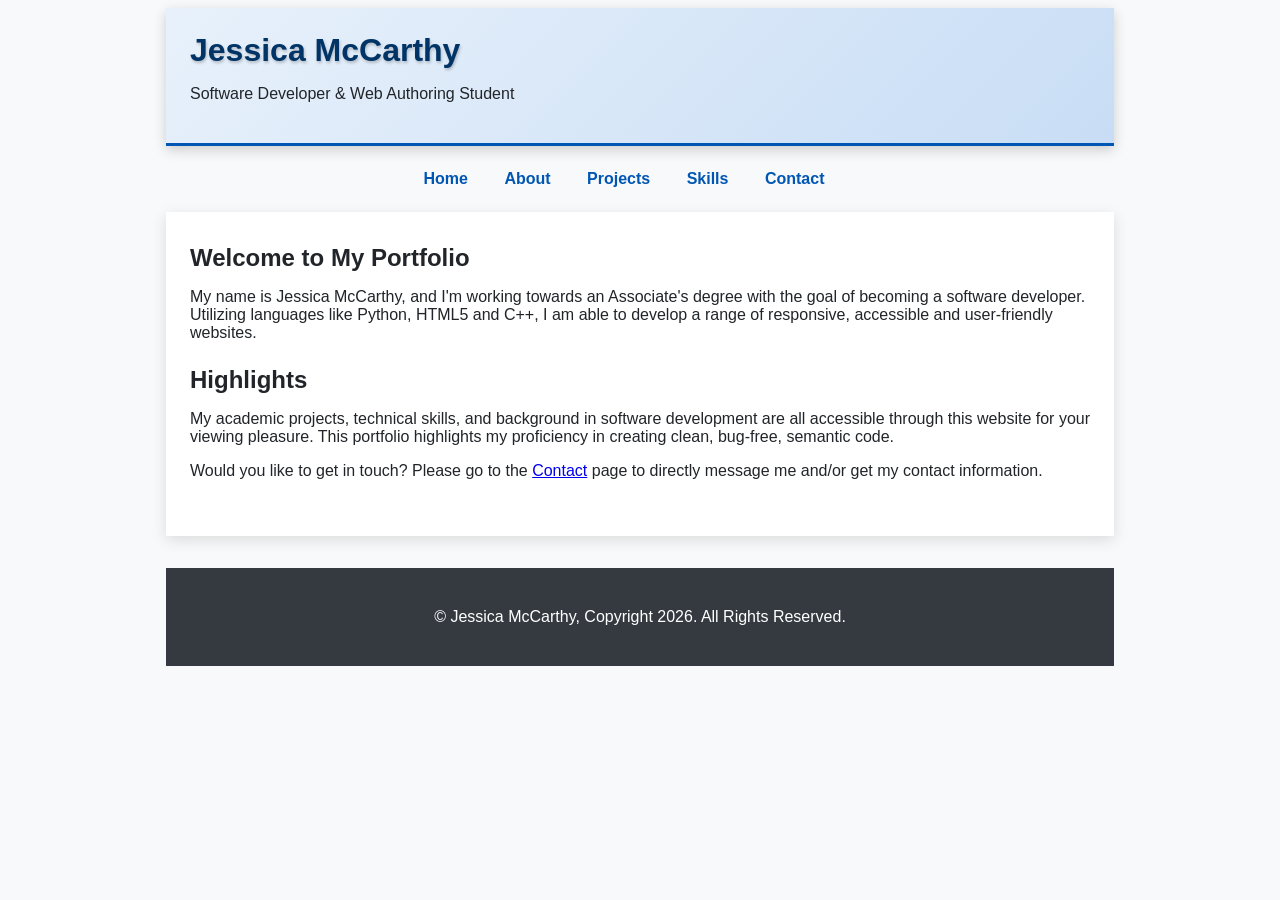
<file: index.html>
<!DOCTYPE html>
<!-- This website template was created by: Jessica McCarthy-->
<html lang="en">
<head>
	<title>Home - Jessica McCarthy</title>
    <meta charset="utf-8">
	<link rel="stylesheet" href="css/styles.css">
	<meta name="viewport" content="width=device-width, initial-scale=1">
	<link rel="icon" href="images/favicon-32x32.png">
</head>
<body>

	<div id="container">
		<!-- Use the header area for the website name or logo -->
		<header>
            <h1>Jessica McCarthy</h1>
            <p>Software Developer &amp; Web Authoring Student</p>
        </header>
		
		<!-- Use the nav area to add hyperlinks to other pages within the website -->
		<nav>
			<ul>
				<li><a href="index.html">Home</a></li> 
				<li><a href="about.html">About</a></li>
				<li><a href="projects.html">Projects</a></li>
				<li><a href="skills.html">Skills</a></li>
				<li><a href="contact.html">Contact</a></li>
			</ul>
		</nav>

		<main>
            <section>
                <h2>Welcome to My Portfolio</h2>
                <p>My name is Jessica McCarthy, and I'm working towards an Associate's degree with the goal of becoming a software developer. Utilizing languages like Python, HTML5 and C++, I am able to develop a range of responsive, accessible and user-friendly websites.</p>
            </section>

            <section>
                <h2>Highlights</h2>
                <p>My academic projects, technical skills, and background in software development are all accessible through this website for your viewing pleasure. This portfolio highlights my proficiency in creating clean, bug-free, semantic code.</p>
                <p>Would you like to get in touch? Please go to the <a href="contact.html">Contact</a> page to directly message me and/or get my contact information.</p>
            </section>
        </main>

		<!-- Use the footer area to add webpage footer content -->
		<footer>
			<p>&copy; Jessica McCarthy, Copyright 2026. All Rights Reserved.</p>
		</footer>
	</div>

</body>
</html>
</file>
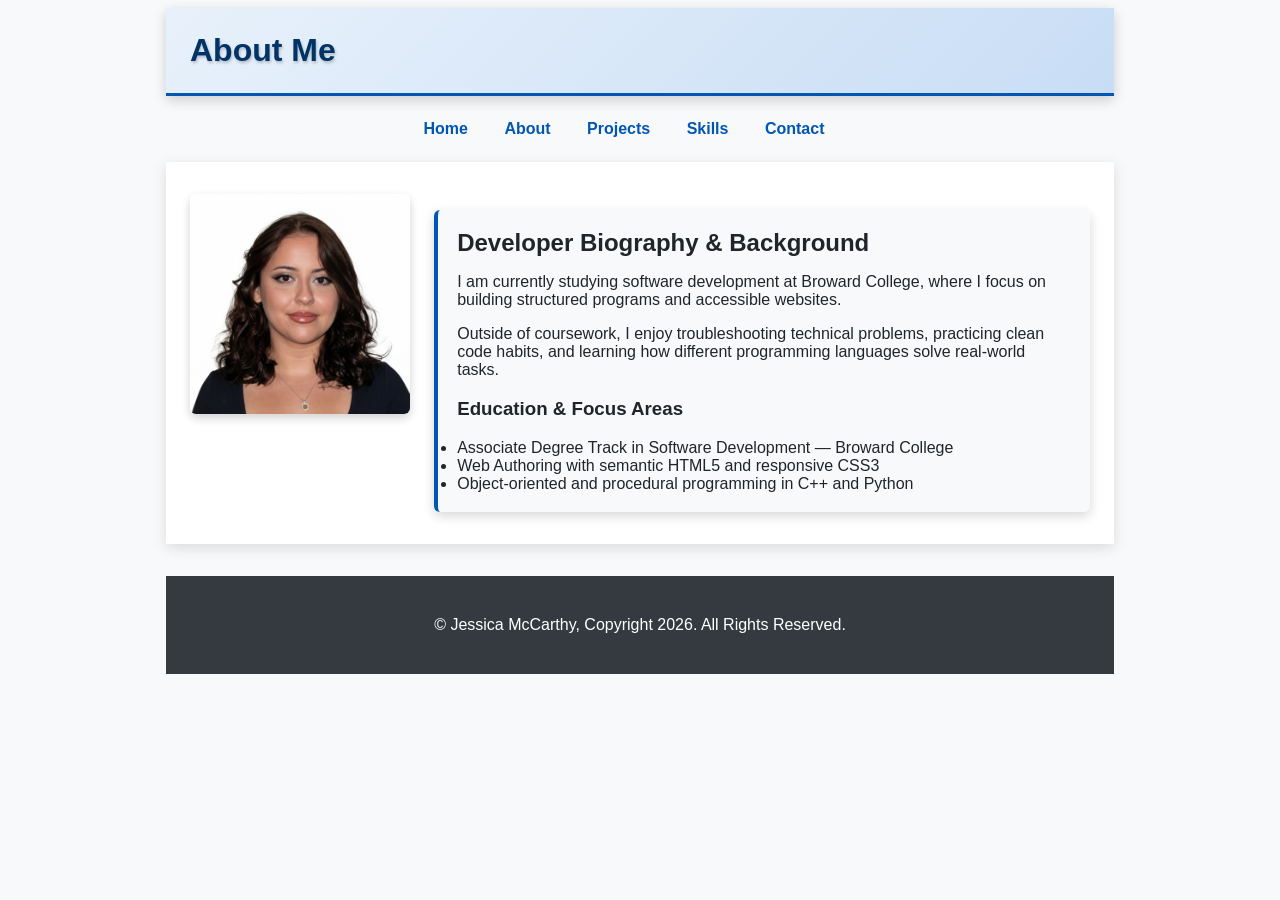
<file: about.html>
<!DOCTYPE html>
<!-- This website template was created by: Jessica McCarthy-->
<html lang="en">
<head>
	<title>About Me - Jessica McCarthy</title>
    <meta charset="utf-8">
	<link rel="stylesheet" href="css/styles.css">
	<meta name="viewport" content="width=device-width, initial-scale=1">
	<link rel="icon" href="images/favicon-32x32.png">
</head>
<body>

	<div id="container">
		<!-- Use the header area for the website name or logo -->
		<header>
            <h1>About Me</h1>
        </header>
		<!-- Use the nav area to add hyperlinks to other pages within the website -->
		<nav>
			<ul>
				<li><a href="index.html">Home</a></li> 
				<li><a href="about.html">About</a></li>
				<li><a href="projects.html">Projects</a></li>
				<li><a href="skills.html">Skills</a></li>
				<li><a href="contact.html">Contact</a></li>
			</ul>
		</nav>
		<main>
            <div class="about-box">
                <img src="images/passport_pic.png" alt="Jessica McCarthy portfolio photo" class="profile-photo">
                <article>
                    <h2>Developer Biography &amp; Background</h2>
                    <p>I am currently studying software development at Broward College, where I focus on building structured programs and accessible websites.</p>
                    <p>Outside of coursework, I enjoy troubleshooting technical problems, practicing clean code habits, and learning how different programming languages solve real-world tasks.</p>

                    <h3>Education &amp; Focus Areas</h3>
                    <ul>
                        <li>Associate Degree Track in Software Development — Broward College</li>
                        <li>Web Authoring with semantic HTML5 and responsive CSS3</li>
                        <li>Object-oriented and procedural programming in C++ and Python</li>
                    </ul>
                </article>
            </div>
        </main>

		<!-- Use the footer area to add webpage footer content -->
		<footer>
			<p>&copy; Jessica McCarthy, Copyright 2026. All Rights Reserved.</p>
		</footer>
	</div>

</body>
</html>
</file>
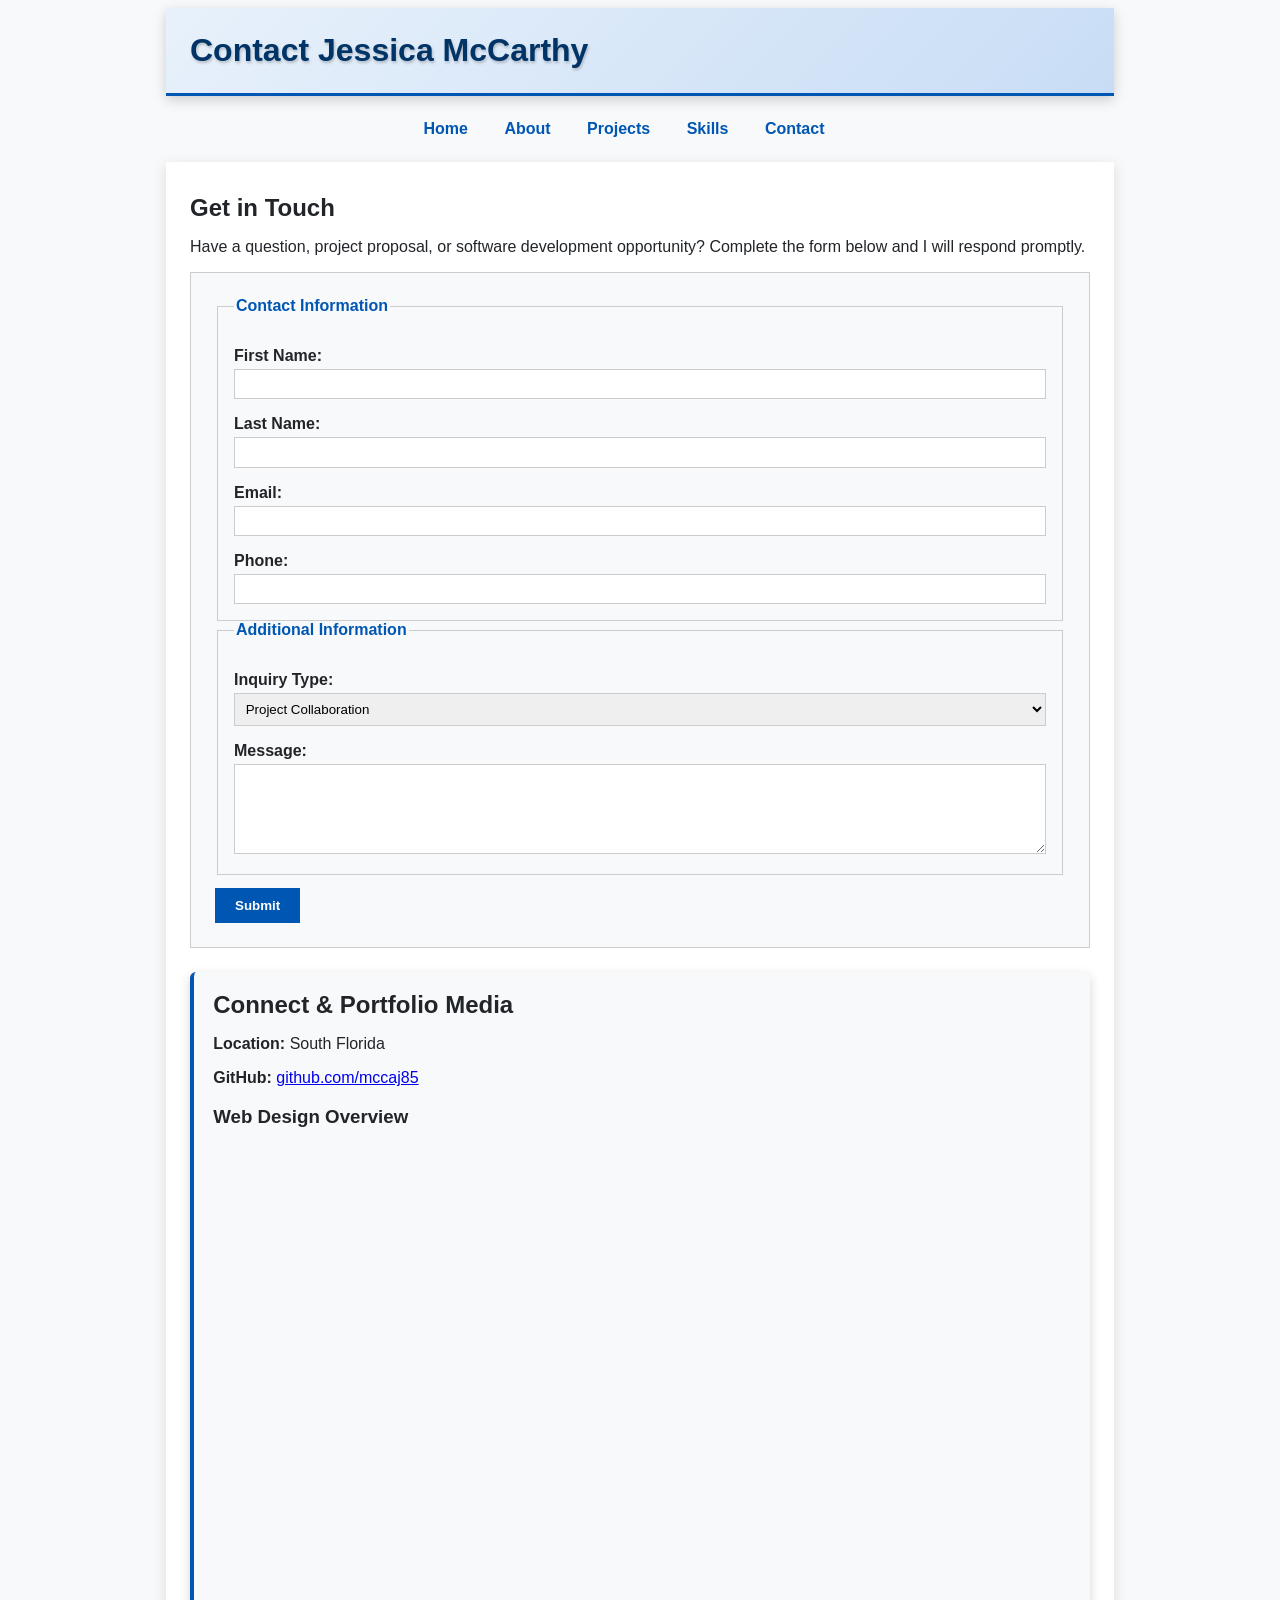
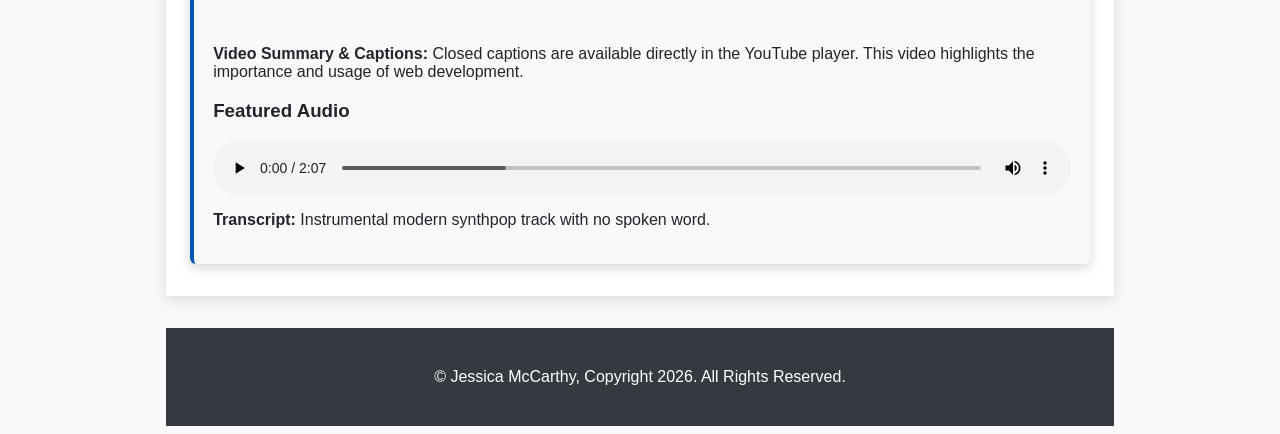
<file: contact.html>
<!DOCTYPE html>
<!-- Created by: Jessica McCarthy -->
<html lang="en">
<head>
    <title>Contact - Jessica McCarthy Portfolio</title>
    <meta charset="utf-8">
    <link rel="stylesheet" href="css/styles.css">
    <meta name="viewport" content="width=device-width, initial-scale=1">    	
    <link rel="icon" href="images/favicon-32x32.png">

</head>
<body>

    <div id="container">
        <header>
            <h1>Contact Jessica McCarthy</h1>
        </header>

        <nav>
            <ul>
                <li><a href="index.html">Home</a></li> 
                <li><a href="about.html">About</a></li>
                <li><a href="projects.html">Projects</a></li>
                <li><a href="skills.html">Skills</a></li>
                <li><a href="contact.html">Contact</a></li>
            </ul>
        </nav>

        <main class="contact-layout">
            <section id="contact">
                <div id="form">
                    <h2>Get in Touch</h2>
                    <p>Have a question, project proposal, or software development opportunity? Complete the form below and I will respond promptly.</p>
                    
                    <!-- Start Form -->
                    <form class="form-grid">
                        <fieldset>
                            <legend>Contact Information</legend>
                            
                            <label for="fName">First Name:</label>
                            <input type="text" name="fName" id="fName" required>

                            <label for="lName">Last Name:</label>
                            <input type="text" name="lName" id="lName" required>

                            <label for="email">Email:</label>
                            <input type="email" name="email" id="email" required>

                            <label for="phone">Phone:</label>
                            <input type="tel" name="phone" id="phone">
                        </fieldset>

                        <fieldset>
                            <legend>Additional Information</legend>
                            
                            <label for="inquiry">Inquiry Type:</label>
                            <select name="inquiry" id="inquiry">
                                <option value="project">Project Collaboration</option>
                                <option value="employment">Job Opportunity</option>
                                <option value="general">General Question</option>
                            </select>

                            <label for="message">Message:</label>
                            <textarea name="message" id="message" rows="5" cols="35" required></textarea>
                        </fieldset>

                        <input type="submit" id="submit" value="Submit" class="btn">
                    </form>
                    <!-- End Form -->
                </div>
            </section>

            <!-- Sidebar Article for Direct Info & Multimedia -->
            <aside class="contact-sidebar">
                <article class="card">
                    <h2>Connect &amp; Portfolio Media</h2>
                    <p><strong>Location:</strong> South Florida</p>
                    <p><strong>GitHub:</strong> <a href="https://github.com/mccaj85" target="_blank" rel="noopener">github.com/mccaj85</a></p>
            
                    <h3>Web Design Overview</h3>
                    <iframe width="560" height="315" src="https://www.youtube.com/embed/pw9coI5Ugbo?si=cuh7VG8JFTAPLNE0" title="YouTube video player" allow="accelerometer; autoplay; clipboard-write; encrypted-media; gyroscope; picture-in-picture; web-share" referrerpolicy="strict-origin-when-cross-origin" allowfullscreen></iframe>
                    <p><strong>Video Summary &amp; Captions:</strong> Closed captions are available directly in the YouTube player. This video highlights the importance and usage of web development.</p>

                    <h3>Featured Audio</h3>
                    <audio controls>
                        <source src="assets/audio1.mp3" type="audio/mpeg">
                        Your browser does not support the audio element.
                    </audio>
                    <p class="transcript"><strong>Transcript:</strong> Instrumental modern synthpop track with no spoken word.</p>
                </article>
            </aside>
        </main>

        <footer>
            <p>&copy; Jessica McCarthy, Copyright 2026. All Rights Reserved.</p>
        </footer>
    </div>

</body>
</html>
</file>
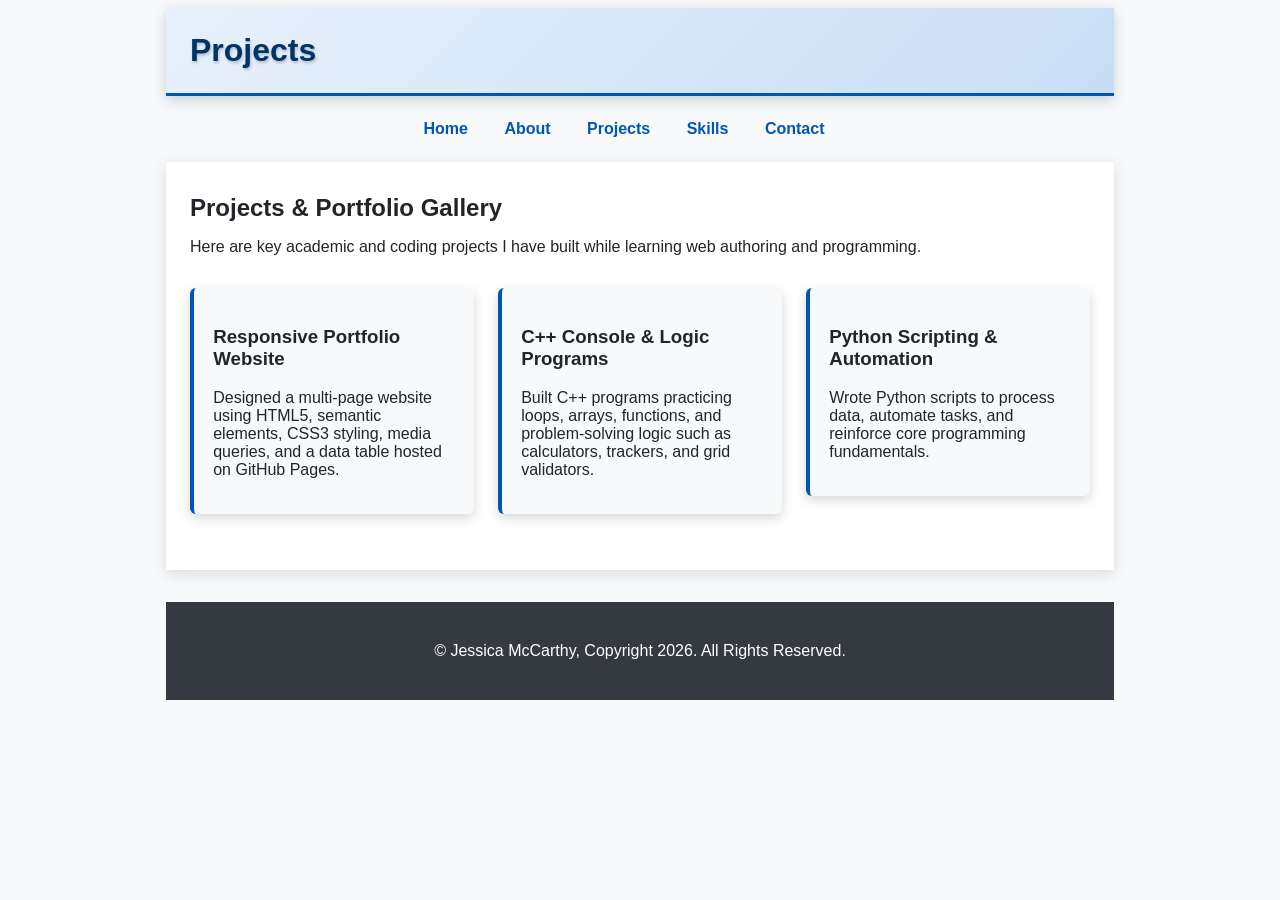
<file: projects.html>
<!DOCTYPE html>
<!-- Created by: Jessica McCarthy-->
<html lang="en">
<head>
	<title>Projects - Jessica McCarthy</title>
    <meta charset="utf-8">
	<link rel="stylesheet" href="css/styles.css">
	<meta name="viewport" content="width=device-width, initial-scale=1">
	<link rel="icon" href="images/favicon-32x32.png">
</head>
<body>

	<div id="container">
		<header>
            <h1>Projects</h1>
        </header>

		<nav>
			<ul>
				<li><a href="index.html">Home</a></li> 
				<li><a href="about.html">About</a></li>
				<li><a href="projects.html">Projects</a></li>
				<li><a href="skills.html">Skills</a></li>
				<li><a href="contact.html">Contact</a></li>
			</ul>
		</nav>

		<main>
            <section>
                    <h2>Projects &amp; Portfolio Gallery</h2>
                    <p>Here are key academic and coding projects I have built while learning web authoring and programming.</p>
                        
                    <div class="projects-grid">
                        <article>
                            <h3>Responsive Portfolio Website</h3>
                            <p>Designed a multi-page website using HTML5, semantic elements, CSS3 styling, media queries, and a data table hosted on GitHub Pages.</p>
                        </article>
                            
                        <article>
                            <h3>C++ Console &amp; Logic Programs</h3>
                            <p>Built C++ programs practicing loops, arrays, functions, and problem-solving logic such as calculators, trackers, and grid validators.</p>
                        </article>
                            
                        <article>
                            <h3>Python Scripting &amp; Automation</h3>
                            <p>Wrote Python scripts to process data, automate tasks, and reinforce core programming fundamentals.</p>
                        </article>

                    </div>
            </section>

        </main>

		<footer>
			<p>&copy; Jessica McCarthy, Copyright 2026. All Rights Reserved.</p>
		</footer>
	</div>

</body>
</html>
</file>
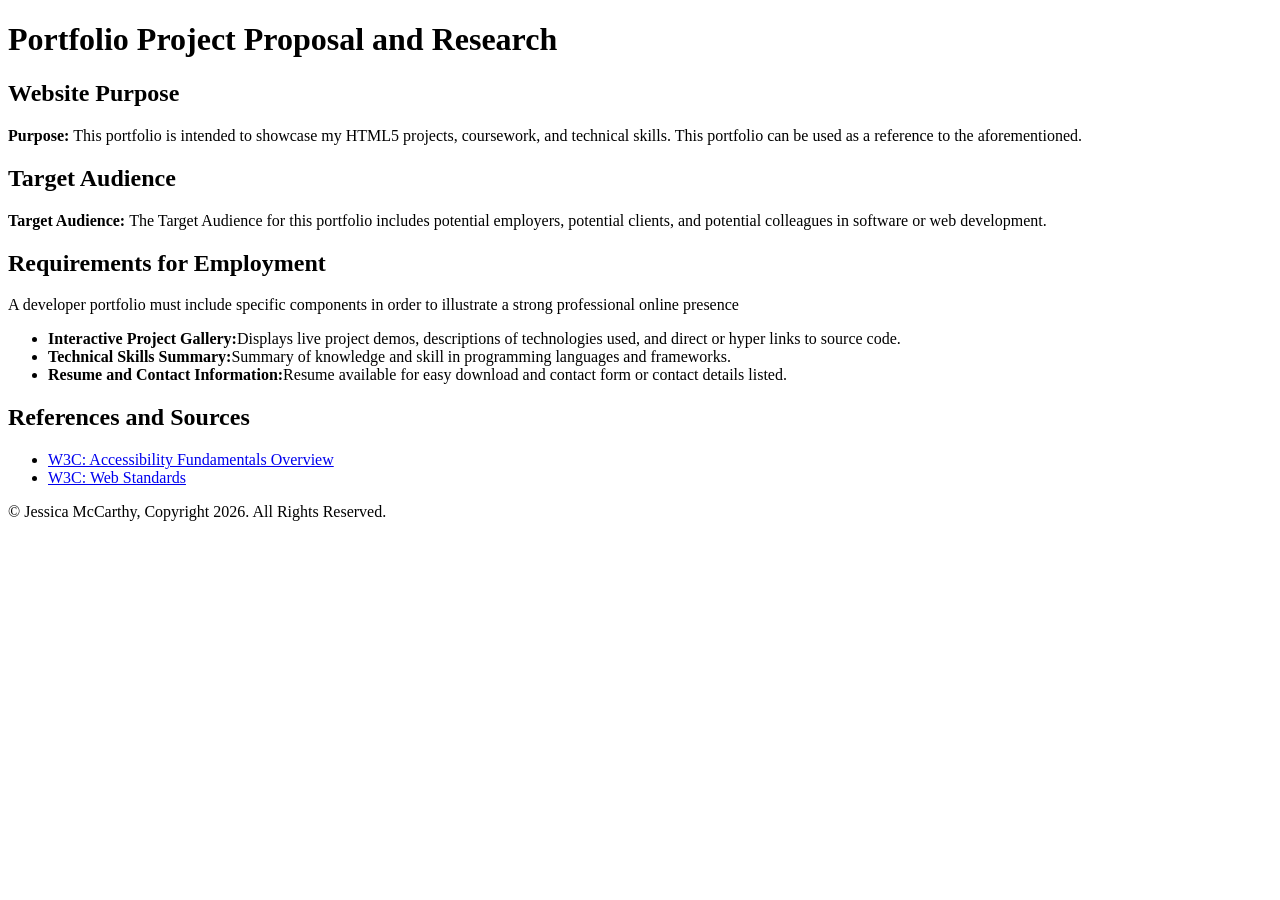
<file: proposal.html>
<!DOCTYPE html>
<!-- This website template was created by: Jessica McCarthy-->
<html lang="en">
<head>
    <meta charset="utf-8">
    <meta name="viewport" content="width=device-width, initial-scale=1">
    <link rel="icon" href="images/favicon-32x32.png">
	<title>Portfolio Project Proposal</title>
</head>
<body>
    <header>
        <h1>Portfolio Project Proposal and Research</h1>
    </header>

        <main>
            <section>
                <h2>Website Purpose</h2>
                <p><strong>Purpose: </strong> This portfolio is intended to showcase my HTML5 projects, coursework, and technical skills. This portfolio can be used as a reference to the aforementioned.</p>
            </section>

            <section>
                <h2>Target Audience</h2>
                <p><strong>Target Audience: </strong> The Target Audience for this portfolio includes potential employers, potential clients, and potential colleagues in software or web development.</p>
            </section>

            <section>
                <h2>Requirements for Employment</h2>
                <p>A developer portfolio must include specific components in order to illustrate a strong professional online presence</p>

                <ul>
                    <li><strong>Interactive Project Gallery:</strong>Displays live project demos, descriptions of technologies used, and direct or hyper links to source code.</li>
                    <li><strong>Technical Skills Summary:</strong>Summary of knowledge and skill in programming languages and frameworks.</li>
                    <li><strong>Resume and Contact Information:</strong>Resume available for easy download and contact form or contact details listed.</li>
                </ul>
            </section>

            <section>
                <h2>References and Sources</h2>
                <ul>
                    <li><a href="https://www.w3.org/WAI/fundamentals/" target="_blank">W3C: Accessibility Fundamentals Overview</a></li>
                    <li><a href="https://www.w3.org/standards/" target="_blank"> W3C: Web Standards</a></li>
                </ul>
            </section>
        </main>

		    <footer>
			    <p>&copy; Jessica McCarthy, Copyright 2026. All Rights Reserved.</p>
		    </footer>
</body>
</html>
</file>
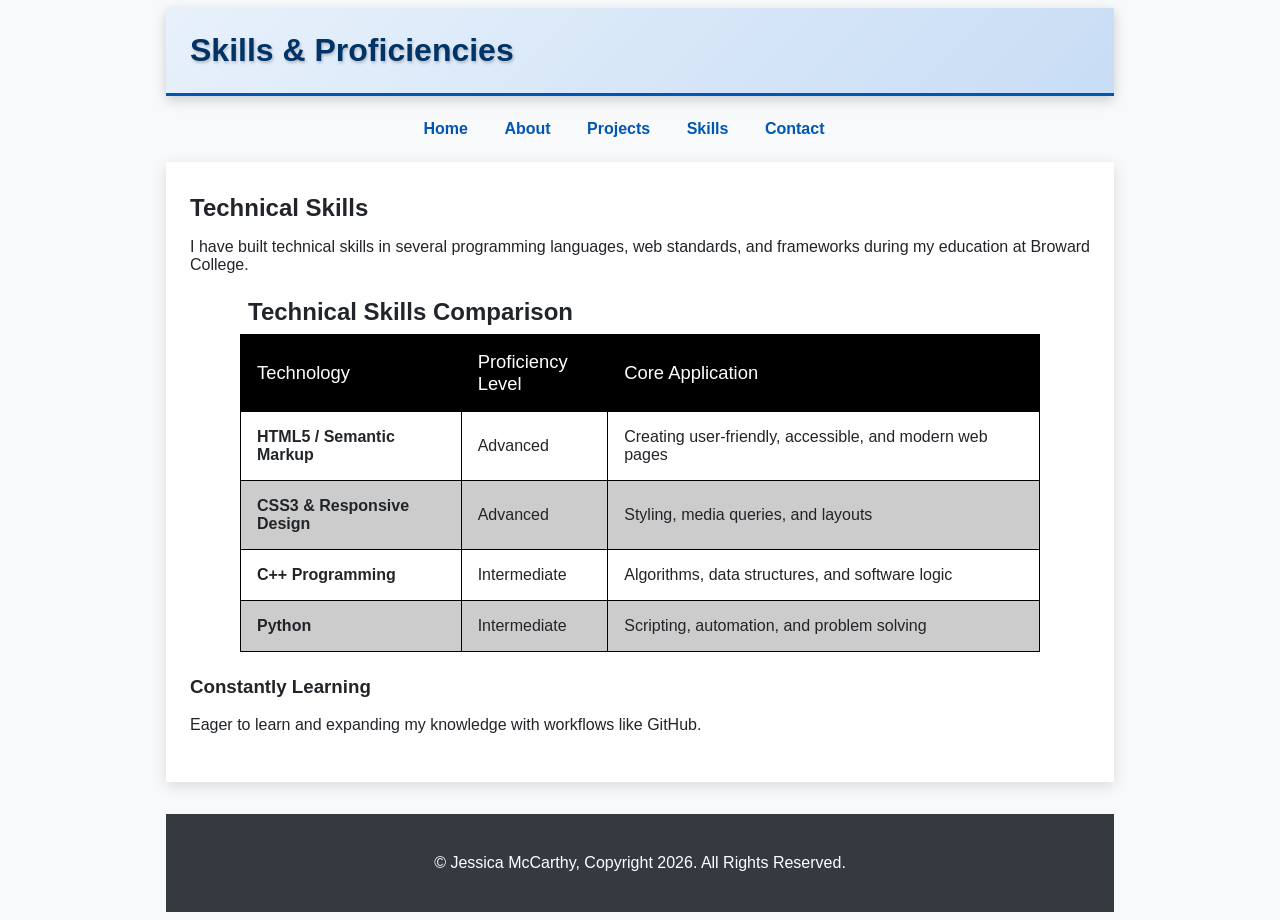
<file: skills.html>
<!DOCTYPE html>
<!-- This website template was created by: Jessica McCarthy-->
<html lang="en">
<head>
	<title>Skills - Jessica McCarthy</title>
    <meta charset="utf-8">
	<link rel="stylesheet" href="css/styles.css">
	<meta name="viewport" content="width=device-width, initial-scale=1">
	<link rel="icon" href="images/favicon-32x32.png">
</head>
<body>

	<div id="container">
		<!-- Use the header area for the website name or logo -->
		<header>
            <h1>Skills &amp; Proficiencies</h1>
        </header>
		<!-- Use the nav area to add hyperlinks to other pages within the website -->
		<nav>
			<ul>
				<li><a href="index.html">Home</a></li> 
				<li><a href="about.html">About</a></li>
				<li><a href="projects.html">Projects</a></li>
				<li><a href="skills.html">Skills</a></li>
				<li><a href="contact.html">Contact</a></li>
			</ul>
		</nav>
		    <main>
                <section>
                    <h2>Technical Skills</h2>
                    <p>I have built technical skills in several programming languages, web standards, and frameworks during my education at Broward College.</p>
                    
                    <!-- Start of Technical Skills Table -->
                    <table>
                        <caption>Technical Skills Comparison</caption>
                        <!-- Table Header Row -->
                        <tr>
                            <th>Technology</th>
                            <th>Proficiency Level</th>
                            <th>Core Application</th>
                        </tr>
                        <!-- Row 1 -->
                        <tr>
                            <td>HTML5 / Semantic Markup</td>
                            <td>Advanced</td>
                            <td>Creating user-friendly, accessible, and modern web pages</td>
                        </tr>
                        <!-- Row 2 -->
                        <tr>
                            <td>CSS3 &amp; Responsive Design</td>
                            <td>Advanced</td>
                            <td>Styling, media queries, and layouts</td>
                        </tr>
                        <!-- Row 3 -->
                        <tr>
                            <td>C++ Programming</td>
                            <td>Intermediate</td>
                            <td>Algorithms, data structures, and software logic</td>
                        </tr>
                        <!-- Row 4 -->
                        <tr>
                            <td>Python</td>
                            <td>Intermediate</td>
                            <td>Scripting, automation, and problem solving</td>
                        </tr>
                    </table>
                    <!-- End of Technical Skills Table -->
                </section>

                <!-- Required Advanced Layout: Aside Element -->
                <aside>
                    <h3>Constantly Learning</h3>
                    <p>Eager to learn and expanding my knowledge with workflows like GitHub.</p>
                </aside>
            </main>

		 <!-- Use the footer area to add webpage footer content -->
		    <footer>
			    <p>&copy; Jessica McCarthy, Copyright 2026. All Rights Reserved.</p>
		    </footer>
	</div>

</body>
</html>
</file>
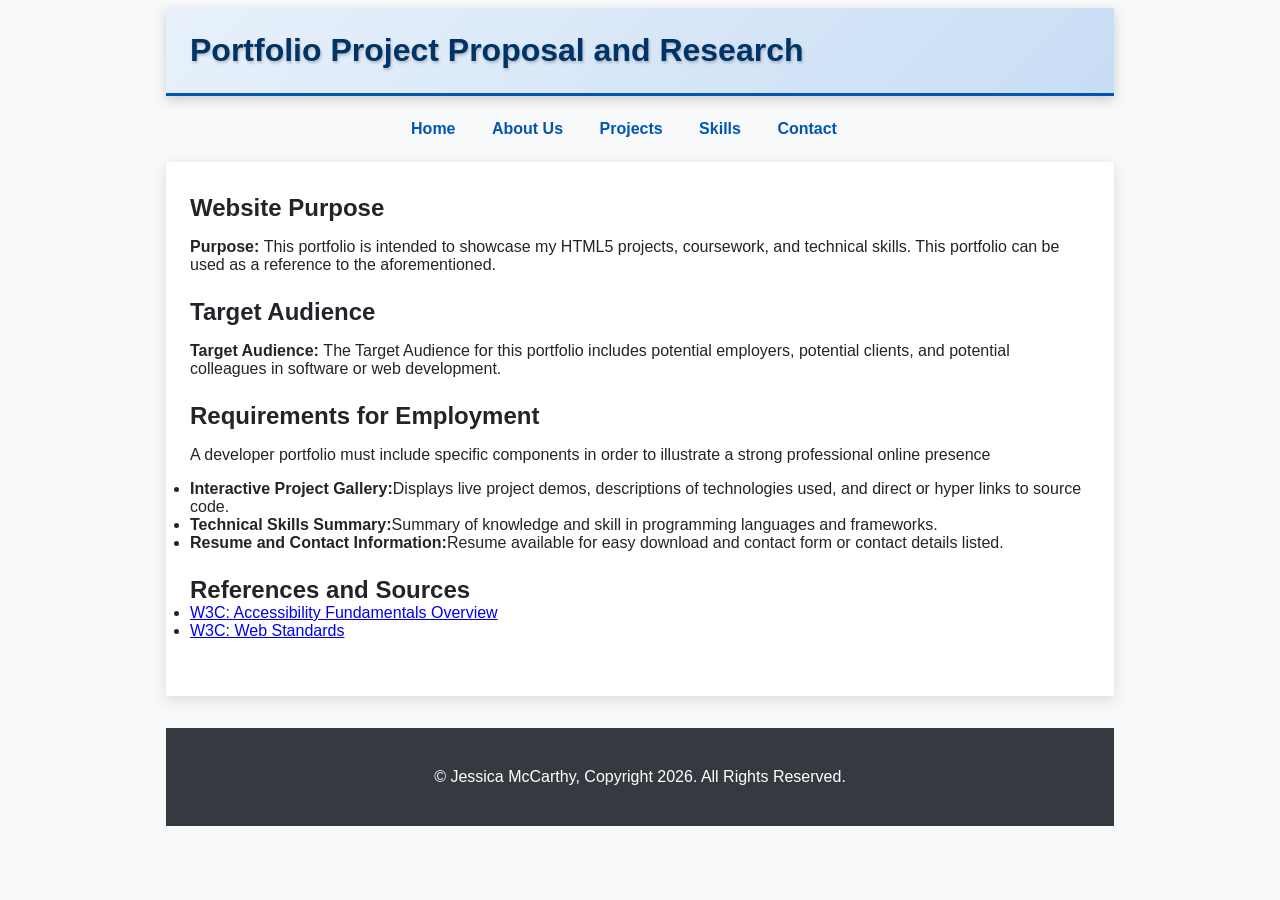
<file: template.html>
<!DOCTYPE html>
<!-- This website template was created by: Jessica McCarthy-->
<html lang="en">
<head>
	<title>Portfolio Project Template</title>
    <meta charset="utf-8">
	<link rel= "stylesheet" href="css/styles.css">
	<meta name="viewport" content="width=device-width, initial-scale=1">
	<link rel="icon" href="images/favicon-32x32.png">
</head>
<body>

	<div id="container">
		<!-- Use the header area for the website name or logo -->
		<header>
            <h1>Portfolio Project Proposal and Research</h1>
        </header>
		<!-- Use the nav area to add hyperlinks to other pages within the website -->
		<nav>
			<ul>
				<li><a href="index.html">Home</a></li> 
				<li><a href="about.html">About Us</a></li>
				<li><a href="projects.html">Projects</a></li>
				<li><a href="skills.html">Skills</a></li>
				<li><a href="contact.html">Contact</a></li>
			</ul>
		</nav>
		    <main>
                <section>
                    <h2>Website Purpose</h2>
                    <p><strong>Purpose: </strong> This portfolio is intended to showcase my HTML5 projects, coursework, and technical skills. This portfolio can be used as a reference to the aforementioned.</p>
                </section>

                <section>
                    <h2>Target Audience</h2>
                    <p><strong>Target Audience: </strong> The Target Audience for this portfolio includes potential employers, potential clients, and potential colleagues in software or web development.</p>
                </section>

                <section>
                    <h2>Requirements for Employment</h2>
                    <p>A developer portfolio must include specific components in order to illustrate a strong professional online presence</p>

                    <ul>
                        <li><strong>Interactive Project Gallery:</strong>Displays live project demos, descriptions of technologies used, and direct or hyper links to source code.</li>
                        <li><strong>Technical Skills Summary:</strong>Summary of knowledge and skill in programming languages and frameworks.</li>
                        <li><strong>Resume and Contact Information:</strong>Resume available for easy download and contact form or contact details listed.</li>
                    </ul>
                </section>

                <section>
                    <h2>References and Sources</h2>
                    <ul>
                        <li><a href="https://www.w3.org/WAI/fundamentals/" target="_blank">W3C: Accessibility Fundamentals Overview</a></li>
                        <li><a href="https://www.w3.org/standards/" target="_blank"> W3C: Web Standards</a></li>
                    </ul>
                </section>
            </main>

		 <!-- Use the footer area to add webpage footer content -->
		
		    <footer>
			    <p>&copy; Jessica McCarthy, Copyright 2026. All Rights Reserved.</p>
		    </footer>
	</div>

</body>
</html>
</file>
<file: css/styles.css>
/*
Author: Jessica McCarthy
Date: 11/23/2026
File Name: styles.css
*/

/* CSS Reset*/
header, nav, main, footer, h1, h2, div, ul, li, section, article, aside, audio, video, iframe {
	margin: 0;
	padding: 0;
	border: 0;
}

/* Global Typography & Body Colors */
body {
    font-family: Arial, Helvetica, sans-serif;
    color: #212529;
    background-color: #f8f9fa;
}

/* Page Layout & Container */
header, nav, main, footer {
    max-width: 900px;
    margin: 0 auto;
    padding: 1.5em;
}

header {
    background: linear-gradient(135deg, #e8f1fb 0%, #c8ddf5 100%);
    border-bottom: 3px solid #0056b3;
    box-shadow: 0 4px 12px rgba(0, 0, 0, 0.18);
}

header h1 {
    color: #003366;
    text-shadow: 1px 2px 3px rgba(0, 0, 0, 0.22);
}

/* Navigation */
nav ul {
    list-style-type: none;
    text-align: center;
    padding: 0;
}

nav li {
    margin-bottom: 0.5em;
}

nav li a {
    display: block;
    color: #0056b3;
    font-weight: bold;
    text-decoration: none;
}

nav a:hover {
    text-decoration: underline;
    opacity: 0.6;
}

#submit:hover {
    opacity: 0.8;
}

article {
    background-color: #f8f9fa;
    border-left: 4px solid #0056b3;
    border-radius: 6px;
    padding: 1.2em;
    margin-top: 1em;
    box-shadow: 0 4px 12px rgba(0, 0, 0, 0.16);
}

main {
    background-color: #fff;
    padding: 2em 1.5em;
    box-shadow: 0 4px 14px rgba(0, 0, 0, 0.12);
}

section {
    margin-bottom: 1.5em;
}

footer {
    background-color: #343a40;
    color: #fff;
    text-align: center;
    margin-top: 2em;
}

/* Video, Audio & Media Style Rules */
video, iframe {
    display: block;
    max-width: 100%;
    height: auto;
    margin-top: 0.5em;
    margin-bottom: 0.75em;
}

iframe {
    aspect-ratio: 16 / 9;
    width: 100%;
}

audio {
    display: block;
    width: 100%;
    max-width: 100%;
    margin-top: 0.5em;
    margin-bottom: 0.75em;
}

 /* Style Rules for Table */
table {
    border: 1px solid #000;
    border-collapse: collapse;
    margin: 0 auto;
    width: 90%;
    max-width: 800px;
}

caption {
    font-size: 1.5em;
    font-weight: bold;
    padding: 1%;
    text-align: left;
}

th, td {
    border: 1px solid #000;
    padding: 2%;
    text-align: left;
}

th {
    background-color: #000;
    color: #fff;
    font-size: 1.15em;
    font-weight: normal;
}

td:first-child {
    font-weight: bold;
}

tr:nth-of-type(odd) {
    background-color: #ccc;
}

/* Form Styles */
form {
    background-color: #f8f9fa;
    padding: 1.5em;
    border: 1px solid #ccc;
}

fieldset {
    border: 1px solid #ccc;
    padding: 1em;
}

legend {
    font-weight: bold;
    color: #0056b3;
}

label {
    display: block;
    margin-top: 1em;
    font-weight: bold;
}

input, select, textarea {
    width: 100%;
    padding: 0.5em;
    margin-top: 0.3em;
    border: 1px solid #ccc;
    box-sizing: border-box;
}

#submit {
    width: auto;
    background-color: #0056b3;
    color: #fff;
    padding: 0.75em 1.5em;
    border: none;
    margin-top: 1em;
    font-weight: bold;
    cursor: pointer;
}

/* Image Spacing */
img {
    max-width: 100%;
    height: auto;
}

/* CSS Grid Layouts (Mobile Single-Column Default) */
.about-box,
.projects-grid {
    display: grid;
    grid-template-columns: 1fr;
    gap: 1.5em;
    align-items: start;
}

.profile-photo {
    width: 220px;
    max-width: 100%;
    height: auto;
    border-radius: 6px;
    box-shadow: 0 4px 10px rgba(0, 0, 0, 0.18);
}

/* Media Query for Tablet Viewport */
@media screen and (min-width: 600px) {
    .projects-grid {
        grid-template-columns: repeat(2, 1fr);
    }

    .about-box {
        grid-template-columns: 220px 1fr;
    }
}

/* Media Query for Desktop Viewport */
@media screen and (min-width: 768px) {
    nav li {
        display: inline;
        margin-right: 2em;
        margin-bottom: 0;
    }

    nav li a {
        display: inline;
    }

    .projects-grid {
        grid-template-columns: repeat(3, 1fr);
    }
}
</file>
